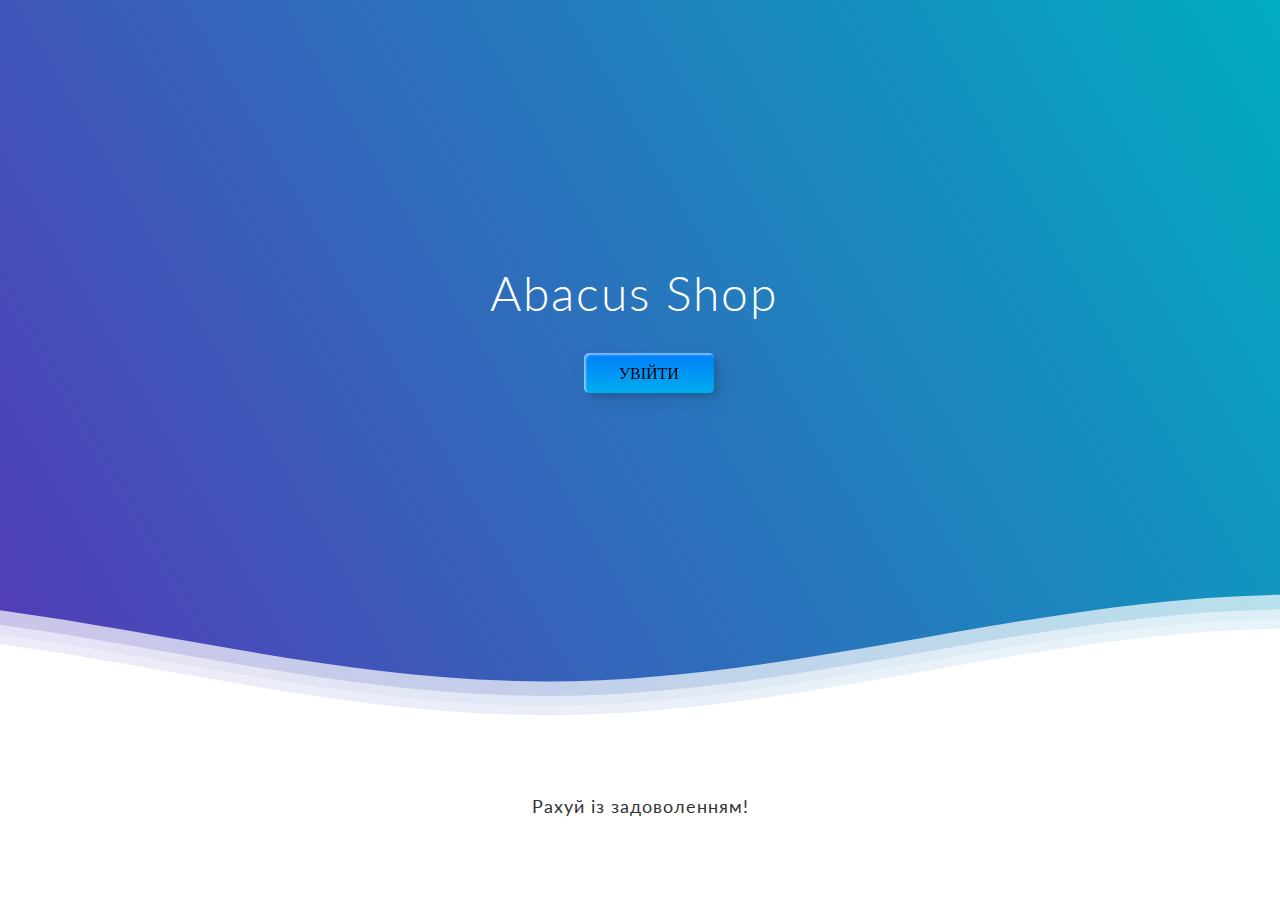
<file: trainer.html>
<!DOCTYPE html>
<html lang="en">
  <head>
    <meta charset="UTF-8" />
    <meta http-equiv="X-UA-Compatible" content="IE=edge" />
    <meta name="viewport" content="width=device-width, initial-scale=1.0" />

    <link
      rel="stylesheet"
      href="https://cdnjs.cloudflare.com/ajax/libs/modern-normalize/1.1.0/modern-normalize.min.css"
      integrity="sha512-wpPYUAdjBVSE4KJnH1VR1HeZfpl1ub8YT/NKx4PuQ5NmX2tKuGu6U/JRp5y+Y8XG2tV+wKQpNHVUX03MfMFn9Q=="
      crossorigin="anonymous"
      referrerpolicy="no-referrer"
    />
    <link
      rel="stylesheet"
      href="https://cdn.jsdelivr.net/npm/modern-normalize@1.1.0/modern-normalize.min.css"
    />
    <link rel="stylesheet" href="/css/reset.css" />
    <link rel="stylesheet" href="/css/style.css" />
    <title>Document</title>
  </head>

  <!--------------------------------------filter------------------------------->
  <header>
   

<div class="header">

  
  <div class="inner-header flex">
  
   

  <h1>Abacus Shop</h1>

  
  <button class="custom-btn btn"><span><a href="./index.html">УВІЙТИ</a></span>
        
    <span>УВІЙТИ</span></button>

  </div>
  
  
  <div>
  <svg class="waves" xmlns="http://www.w3.org/2000/svg" xmlns:xlink="http://www.w3.org/1999/xlink"
  viewBox="0 24 150 28" preserveAspectRatio="none" shape-rendering="auto">
  <defs>
  <path id="gentle-wave" d="M-160 44c30 0 58-18 88-18s 58 18 88 18 58-18 88-18 58 18 88 18 v44h-352z" />
  </defs>
  <g class="parallax">
  <use xlink:href="#gentle-wave" x="48" y="0" fill="rgba(255,255,255,0.7" />
  <use xlink:href="#gentle-wave" x="48" y="3" fill="rgba(255,255,255,0.5)" />
  <use xlink:href="#gentle-wave" x="48" y="5" fill="rgba(255,255,255,0.3)" />
  <use xlink:href="#gentle-wave" x="48" y="7" fill="#fff" />
  </g>
  </svg>
  </div>
  
  
  </div>
  
  <div class="content flex">

    <p>Рахуй із задоволенням! </p>
   
  </div>
  <!--Content ends-->
  </header>
  <!-------------------------------------trainer--------------------------------->
<body>

  

 
  
</html>
</file>
<file: css/style.css>
@import url(//fonts.googleapis.com/css?family=Lato:300:400);

body {
  margin:0;
}

h1 {
  font-family: 'Lato', sans-serif;
  font-weight:300;
  letter-spacing: 2px;
  font-size:48px;
}
p {
  font-family: 'Lato', sans-serif;
  letter-spacing: 1px;
  font-size:18px;
  color: #333333;
}

a {
  text-decoration: none;
  color:#000000;
}

.header {
  position:relative;
  text-align:center;
  background: linear-gradient(60deg, rgba(84,58,183,1) 0%, rgba(0,172,193,1) 100%);
  color:white;
}
.logo {
  width:50px;
  fill:white;
  padding-right:15px;
  display:inline-block;
  vertical-align: middle;
}

.inner-header {
  height:65vh;
  width:100%;
  margin: 0;
  padding: 0;
}

.flex { /*Flexbox for containers*/
  display: flex;
  justify-content: center;
  align-items: center;
  text-align: center;
}

.waves {
  position:relative;
  width: 100%;
  height:15vh;
  margin-bottom:-7px; /*Fix for safari gap*/
  min-height:100px;
  max-height:150px;
}

.content {
  position:relative;
  height:20vh;
  text-align:center;
  background-color: white;
}

/* Animation */

.parallax > use {
  animation: move-forever 25s cubic-bezier(.55,.5,.45,.5)     infinite;
}
.parallax > use:nth-child(1) {
  animation-delay: -2s;
  animation-duration: 7s;
}
.parallax > use:nth-child(2) {
  animation-delay: -3s;
  animation-duration: 10s;
}
.parallax > use:nth-child(3) {
  animation-delay: -4s;
  animation-duration: 13s;
}
.parallax > use:nth-child(4) {
  animation-delay: -5s;
  animation-duration: 20s;
}
@keyframes move-forever {
  0% {
   transform: translate3d(-90px,0,0);
  }
  100% { 
    transform: translate3d(85px,0,0);
  }
}
/*Shrinking for mobile*/
@media (max-width: 768px) {
  .waves {
    height:40px;
    min-height:40px;
  }
  .content {
    height:30vh;
  }
  h1 {
    font-size:24px;
  }
}



.btn {
  position: relative;
  right: 200px;
  top: 60px;
  border:none;
  box-shadow: none;
  background-color: rgb(49, 103, 197);
  /* width: 130px; */
  /* height: 40px; */
  line-height: 42px;
  -webkit-perspective: 230px;
  perspective: 230px;
  /* text-decoration: none; */
}
.btn span {
  background: rgb(0,172,238);
background: linear-gradient(0deg, rgba(0,172,238,1) 0%, rgba(2,126,251,1) 100%);
  display: block;
  position: absolute;
  width: 130px;
  height: 40px;
  box-shadow:inset 2px 2px 2px 0px rgba(255,255,255,.5),
   7px 7px 20px 0px rgba(0,0,0,.1),
   4px 4px 5px 0px rgba(0,0,0,.1);
  border-radius: 5px;
  margin:0;
  text-align: center;
  -webkit-box-sizing: border-box;
  -moz-box-sizing: border-box;
  box-sizing: border-box;
  -webkit-transition: all .3s;
  transition: all .3s;
}
.btn span:nth-child(1) {
  box-shadow:
   -7px -7px 20px 0px #fff9,
   -4px -4px 5px 0px #fff9,
   7px 7px 20px 0px #0002,
   4px 4px 5px 0px #0001;
  -webkit-transform: rotateX(90deg);
  -moz-transform: rotateX(90deg);
  transform: rotateX(90deg);
  -webkit-transform-origin: 50% 50% -20px;
  -moz-transform-origin: 50% 50% -20px;
  transform-origin: 50% 50% -20px;
}
.btn span:nth-child(2) {
  -webkit-transform: rotateX(0deg);
  -moz-transform: rotateX(0deg);
  transform: rotateX(0deg);
  -webkit-transform-origin: 50% 50% -20px;
  -moz-transform-origin: 50% 50% -20px;
  transform-origin: 50% 50% -20px;
}
.btn:hover span:nth-child(1) {
  box-shadow:inset 2px 2px 2px 0px rgba(255,255,255,.5),
   7px 7px 20px 0px rgba(0,0,0,.1),
   4px 4px 5px 0px rgba(0,0,0,.1);
  -webkit-transform: rotateX(0deg);
  -moz-transform: rotateX(0deg);
  transform: rotateX(0deg);
}
.btn:hover span:nth-child(2) {
  box-shadow:inset 2px 2px 2px 0px rgba(255,255,255,.5),
   7px 7px 20px 0px rgba(0,0,0,.1),
   4px 4px 5px 0px rgba(0,0,0,.1);
 color: transparent;
  -webkit-transform: rotateX(-90deg);
  -moz-transform: rotateX(-90deg);
  transform: rotateX(-90deg);
}



.container {
  display: flex;
  justify-content: center;
  width: 970px;
  border: 5px solid black;
  margin: 0 auto;
  margin-top: 200px;
}
.abacus:not(:last-child) {
  position: relative;
  margin-right: 15px;
}

.abacus:nth-child(1) {
  background-color: #7fffd4;
}

.abacus:nth-child(2) {
  background-color: #7fffd4;
}

.abacus:nth-child(2) li:nth-child(2) {
  background-color: rgb(211, 23, 23);
}

.abacus:nth-child(3) {
  background-color: #7fffd4;
}
.abacus:nth-child(4) {
  background-color: #7fffd4;
}
.abacus:nth-child(5) {
  background-color: #7fffd4;
}

.abacus:nth-child(5) li:nth-child(2) {
  background-color: rgb(211, 23, 23);
}

.abacus:nth-child(6) {
  background-color: #7fffd4;
}
.abacus:nth-child(7) {
  background-color: #7fffd4;
}
.abacus:nth-child(8) {
  background-color: #7fffd4;
}

.abacus:nth-child(8) li:nth-child(2) {
  background-color: rgb(211, 23, 23);
}

.abacus:nth-child(9) {
  background-color: #7fffd4;
}
.abacus:nth-child(10) {
  background-color: #7fffd4;
}
.abacus:nth-child(11) {
  background-color: #7fffd4;
}

.abacus:nth-child(11) li:nth-child(2) {
  background-color: rgb(211, 23, 23);
}

.abacus:nth-child(12) {
  background-color: #7fffd4;
}

.abacus:nth-child(13) {
  background-color: #7fffd4;
}

.ellipse {
  fill: #1b201e;
}

.abacus:nth-child(2) li:nth-child(2):hover,
.abacus:nth-child(5) li:nth-child(2):hover,
.abacus:nth-child(8) li:nth-child(2):hover,
.abacus:nth-child(11) li:nth-child(2):hover,
.abacus:nth-child(2) li:nth-child(2):focus,
.abacus:nth-child(5) li:nth-child(2):focus,
.abacus:nth-child(8) li:nth-child(2):focus,
.abacus:nth-child(11) li:nth-child(2):focus {
  background-color: chartreuse;
  fill: deeppink;
}

/* *************************************************************************** */
</file>
